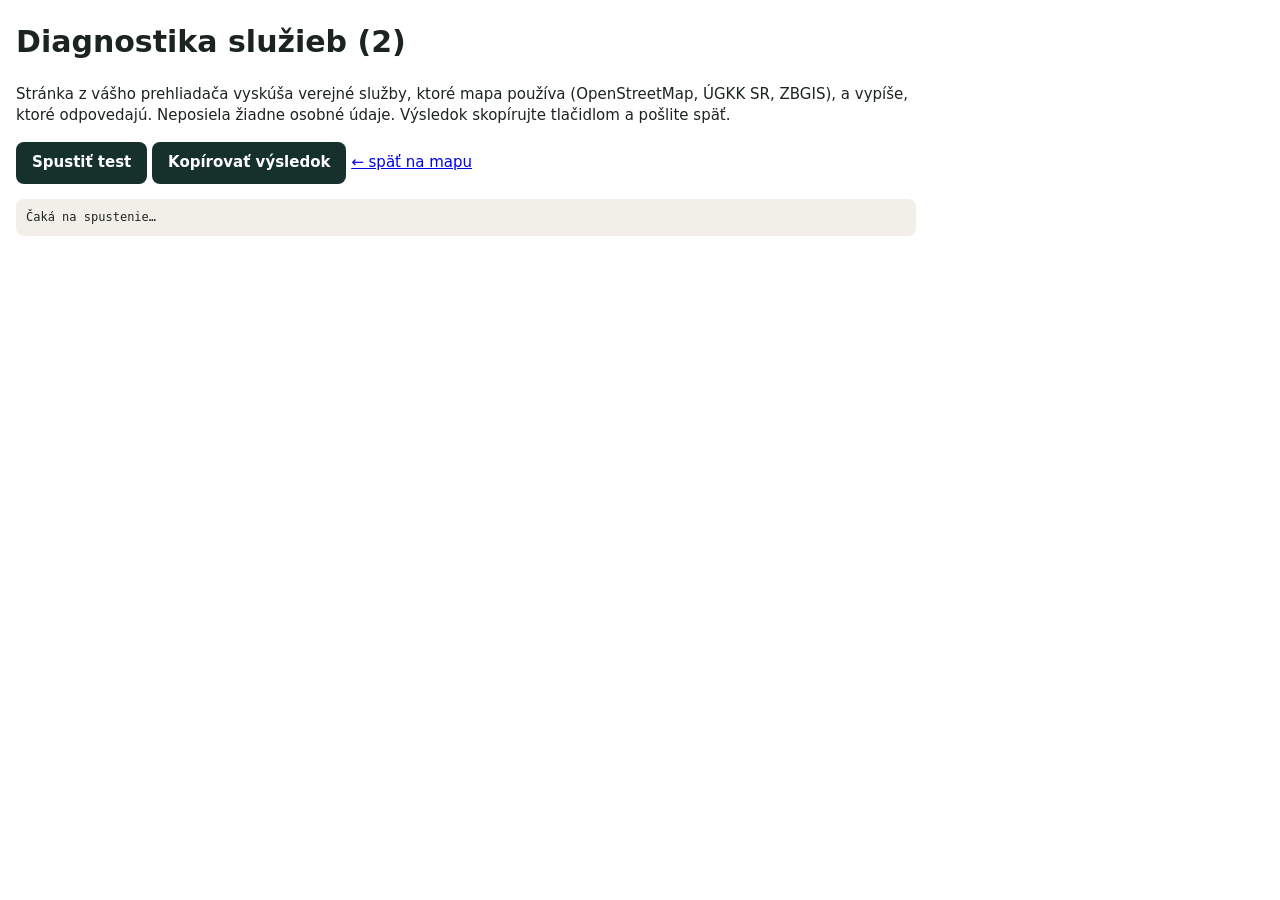
<file: diag.html>
<!doctype html>
<html lang="sk"><head><meta charset="utf-8"><meta name="viewport" content="width=device-width, initial-scale=1">
<title>Diagnostika služieb – 3D mapa obcí</title>
<style>body{font:15px/1.45 system-ui,sans-serif;margin:16px;max-width:900px;color:#1c2422}
pre{background:#f1efe8;padding:10px;border-radius:8px;white-space:pre-wrap;overflow-wrap:anywhere;font-size:12px}
button{font:inherit;font-weight:600;padding:10px 16px;border-radius:8px;border:0;background:#16302b;color:#fff}</style></head>
<body>
<h1>Diagnostika služieb (2)</h1>
<p>Stránka z vášho prehliadača vyskúša verejné služby, ktoré mapa používa (OpenStreetMap, ÚGKK SR, ZBGIS),
a vypíše, ktoré odpovedajú. Neposiela žiadne osobné údaje. Výsledok skopírujte tlačidlom a pošlite späť.</p>
<p><button id="run">Spustiť test</button> <button id="copy" disabled>Kopírovať výsledok</button> <a href="./">← späť na mapu</a></p>
<pre id="out">Čaká na spustenie…</pre>
<script>
const K='https://kataster.skgeodesy.sk', R=K+'/eskn/rest/services', I='https://inspirews.skgeodesy.sk/geoserver', Z='https://zbgisws.skgeodesy.sk';
const BB='2361000,6243000,2361600,6243600', PT='geometry=21.2165,48.8165&geometryType=esriGeometryPoint&inSR=4326&spatialRel=esriSpatialRelIntersects&outFields=*&returnGeometry=false&f=json';
const GM='service=WMS&version=1.3.0&request=GetMap&styles=&crs=EPSG:3857&bbox='+BB+'&width=256&height=256';
const X=2361810,Y=6243345,D=15; // bod v intraviláne obce Sokoľ (EPSG:3857)
const GFI=(l,f)=>'service=WMS&version=1.3.0&request=GetFeatureInfo&styles=&crs=EPSG:3857&bbox='+[X-D,Y-D,X+D,Y+D]+'&width=101&height=101&i=50&j=50&layers='+l+'&query_layers='+l+'&feature_count=20&info_format='+f;
const KNL='15,14,13,12,11,10,8,7,6,5,4,3,2,1', UOL='5,4,3,2,0';
const OQ=encodeURIComponent('[out:json][timeout:25];relation[boundary=administrative][name="Sokoľ"](48.70,21.10,48.90,21.40);out tags bb;');
const T=[
 ['overpass-de','https://overpass-api.de/api/interpreter?data='+OQ,300],
 ['overpass-coffee','https://overpass.private.coffee/api/interpreter?data='+OQ,300],
 ['overpass-kumi','https://overpass.kumi.systems/api/interpreter?data='+OQ,300],
 ['kn-getmap',K+'/eskn/services/NR/kn_wms_norm/MapServer/WmsServer?'+GM+'&format=image/png&transparent=true&layers='+KNL,0],
 ['uo-getmap',K+'/eskn/services/NR/uo_wms_norm/MapServer/WmsServer?'+GM+'&format=image/png&transparent=true&layers='+UOL,0],
 ['orto-getmap',Z+'/zbgis_ortofoto_wms/service.svc/get?'+GM+'&format=image/jpeg&layers=3,2,1',0],
 ['esri-tile','https://server.arcgisonline.com/ArcGIS/rest/services/World_Imagery/MapServer/tile/16/22467/36630',0],
 ['kn-caps-full',K+'/eskn/services/NR/kn_wms_norm/MapServer/WmsServer?service=WMS&version=1.3.0&request=GetCapabilities','capsfull'],
 ['uo-caps-full',K+'/eskn/services/NR/uo_wms_norm/MapServer/WmsServer?service=WMS&version=1.3.0&request=GetCapabilities','capsfull'],
 ['kn-gfi-xml',K+'/eskn/services/NR/kn_wms_norm/MapServer/WmsServer?'+GFI(KNL,'text/xml'),'gfi'],
 ['kn-gfi-geojson',K+'/eskn/services/NR/kn_wms_norm/MapServer/WmsServer?'+GFI(KNL,'application/geo%2Bjson'),'gfi'],
 ['uo-gfi-xml',K+'/eskn/services/NR/uo_wms_norm/MapServer/WmsServer?'+GFI(UOL,'text/xml'),'gfi'],
 ['inspire-wms-E-caps',I+'/cp_uo/ows?service=WMS&version=1.3.0&request=GetCapabilities','caps'],
 ['inspire-wfs-E-caps',I+'/cp_uo/ows?service=WFS&version=2.0.0&request=GetCapabilities','caps'],
 ['inspire-wfs-C',I+'/cp/ows?service=WFS&version=2.0.0&request=GetFeature&typeNames=cp:CP.CadastralParcel&count=2&srsName=EPSG:4326&outputFormat=application/json&bbox=48.8163,21.2163,48.8167,21.2167,urn:ogc:def:crs:EPSG::4326','wfs'],
 ['inspire-wfs-E',I+'/cp_uo/ows?service=WFS&version=2.0.0&request=GetFeature&typeNames=cp_uo:CP.CadastralParcel&count=2&srsName=EPSG:4326&outputFormat=application/json&bbox=48.8163,21.2163,48.8167,21.2167,urn:ogc:def:crs:EPSG::4326','wfs'],
 ['inspire-gfi-C',I+'/cp/ows?'+GFI('CP.CadastralParcel','application/json'),'gfi'],
];relation[boundary=administrative][name~"^(Sokoľ|Kostoľany nad Hornádom|Družstevná pri Hornáde)$"](48.70,21.10,48.90,21.40);out tags bb;'),1500],
 ['rest-VRM',R+'/VRM?f=json',1500],['rest-NR',R+'/NR?f=json',1500],
 ['rest-C-layer',R+'/VRM/parcels_c_view/MapServer/0?f=json','fields'],['rest-E-layer',R+'/VRM/parcels_e_view/MapServer/0?f=json','fields'],
 ['rest-C-bod',R+'/VRM/parcels_c_view/MapServer/0/query?'+PT,1500],['rest-E-bod',R+'/VRM/parcels_e_view/MapServer/0/query?'+PT,1500],
 ['odata-KU',K+"/PortalOData/CadastralUnits?$top=3&$filter=startswith(Name,'Soko')",800],
 ['odata-C',K+"/PortalOData/ParcelsC?$top=1&$select=Id,No,Area&$expand=Kind($select=Name,Code),Folio($select=No),CadastralUnit($select=Name,Code)",800],
 ['wms-kn-caps',K+'/eskn/services/NR/kn_wms_norm/MapServer/WmsServer?service=WMS&version=1.3.0&request=GetCapabilities','caps'],
 ['wms-uo-caps',K+'/eskn/services/NR/uo_wms_norm/MapServer/WmsServer?service=WMS&version=1.3.0&request=GetCapabilities','caps'],
 ['export-kn',R+'/NR/kn_wms_norm/MapServer/export?bbox='+BB+'&bboxSR=3857&imageSR=3857&size=256,256&format=png32&transparent=true&f=image',0],
 ['orto-wms-caps',Z+'/zbgis_ortofoto_wms/service.svc/get?service=WMS&version=1.3.0&request=GetCapabilities','caps'],
 ['orto-wmts-caps',Z+'/zbgis_ortofoto_wmts/service.svc/get?service=WMTS&request=GetCapabilities','caps'],
 ['orto-freemap','https://ofmozaika.tiles.freemap.sk/16/36630/22467.jpg',0],
 ['inspire-wms-C',I+'/cp/ows?'+GM+'&format=image/png&transparent=true&layers=CP.CadastralParcel',0],
 ['inspire-wms-E',I+'/cp_uo/ows?'+GM+'&format=image/png&transparent=true&layers=CP.CadastralParcel',0],
 ['inspire-wfs-caps',I+'/cp/ows?service=WFS&version=2.0.0&request=GetCapabilities','caps'],
 ['inspire-wfs-C',I+'/cp/ows?service=WFS&version=2.0.0&request=GetFeature&typeNames=cp:CadastralParcel&count=1&srsName=EPSG:4326&outputFormat=application/json&bbox=48.8160,21.2160,48.8170,21.2170,urn:ogc:def:crs:EPSG::4326',1200],
];
const out=document.getElementById('out');
function uniq(a){return [...new Set(a)]}
async function one([n,u,mode]){
  const t0=Date.now();
  try{
    const c=new AbortController();setTimeout(()=>c.abort(),30000);
    const r=await fetch(u,{signal:c.signal});const ct=r.headers.get('content-type')||'';
    let d='';
    if(mode){const x=await r.text();
      if(mode==='caps')d='vrstvy='+uniq([...x.matchAll(/<(?:\w+:)?(?:Name|Identifier)>([^<]+)</g)].map(m=>m[1])).slice(0,40).join('|')+' 3857='+/3857/.test(x)+' json='+/json/i.test(x);
      else if(mode==='capsfull')d='vrstvy='+[...x.matchAll(/<Layer[^>]*>\s*<Name>([^<]+)<\/Name>\s*<Title>(?:<!\[CDATA\[)?([^<\]]+)/g)].map(m=>m[1]+'='+m[2]).join('|')+' info='+uniq([...x.matchAll(/<Format>([^<]+)</g)].map(m=>m[1])).join(',');
      else if(mode==='wfs'){try{const j=JSON.parse(x);const f=(j.features||[])[0];d='pocet='+(j.features||[]).length+' id='+(f&&f.id)+' polia='+JSON.stringify(f&&f.properties).slice(0,900)+' sur='+JSON.stringify(f&&f.geometry&&f.geometry.coordinates).slice(0,90)}catch(e){d=x.slice(0,500)}}
      else if(mode==='gfi'){const polia=uniq([...x.matchAll(/([\wÀ-ž.:]+)="/g)].map(m=>m[1]).concat([...x.matchAll(/"([^"]{1,40})":/g)].map(m=>m[1])));d='dlzka='+x.length+' polia='+polia.slice(0,80).join(',')+' | ukazka='+x.replace(/\s+/g,' ').slice(0,700)}
      else if(mode==='fields'){try{const j=JSON.parse(x);d=(j.name||'')+' '+(j.geometryType||'')+' polia='+(j.fields||[]).map(f=>f.name).join(',')+(j.error?' CHYBA '+JSON.stringify(j.error):'')}catch(e){d=x.slice(0,300)}}
      else d=x.slice(0,mode).replace(/\s+/g,' ');}
    return `[${r.ok?'OK':'ZLE'}] ${n}: HTTP ${r.status} ${ct} ${Date.now()-t0}ms\n   ${d}`;
  }catch(e){return `[CHYBA] ${n}: ${e.name} ${e.message} (${Date.now()-t0}ms) – služba neodpovedá alebo nepovoľuje prístup z prehliadača (CORS)`}
}
document.getElementById('run').onclick=async()=>{
  out.textContent='Pôvod: '+location.origin+'\n'+navigator.userAgent+'\n\n';
  for(const t of T){out.textContent+=await one(t)+'\n'}
  out.textContent+='\nHOTOVO';document.getElementById('copy').disabled=false;
};
document.getElementById('copy').onclick=()=>navigator.clipboard.writeText(out.textContent).then(()=>alert('Skopírované'),()=>alert('Označte text ručne a skopírujte ho.'));
</script></body></html>
</file>
